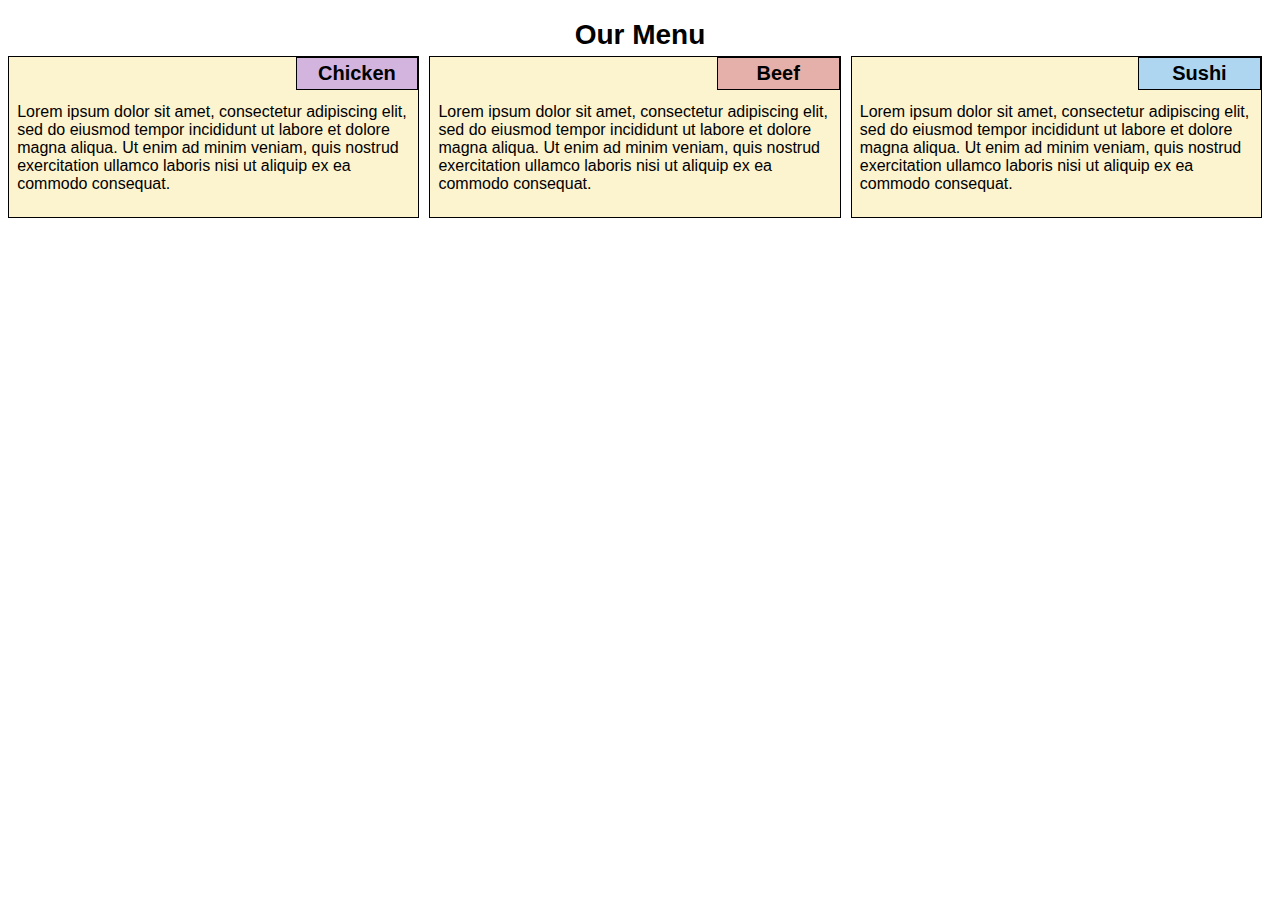
<file: assignment1/index.html>
<!DOCTYPE html>
<html>
<head>
	
	<meta charset="utf-8">
	<meta name="viewport" content="width=device-width, initial-scale=1">

	<link rel="stylesheet" href="css/styles.css">

	<title>Assignment2</title>

</head>

<body>

	<h1>
		Our Menu
	</h1>

	<div class="row">
		<div class="col-lg-4 col-md-6 col-sm-12">

			<div class="menu-item"> <!-- added this because of float overflow issue --> 

				<h3 id="chicken">Chicken</h3>
				<p>Lorem ipsum dolor sit amet, consectetur adipiscing elit, sed do eiusmod tempor incididunt ut labore et dolore magna aliqua. Ut enim ad minim veniam, quis nostrud exercitation ullamco laboris nisi ut aliquip ex ea commodo consequat. </p>
				
			</div>

		</div>
		
		<div class="col-lg-4 col-md-6 col-sm-12">

			<div class="menu-item"> <!-- added this because of float overflow issue --> 

				<h3 id="beef">Beef</h3>
				<p>Lorem ipsum dolor sit amet, consectetur adipiscing elit, sed do eiusmod tempor incididunt ut labore et dolore magna aliqua. Ut enim ad minim veniam, quis nostrud exercitation ullamco laboris nisi ut aliquip ex ea commodo consequat. </p>
			</div>

		</div>

		<div id="row2", class="col-lg-4 col-sm-12">

			<div class="menu-item"> <!-- added this because of float overflow issue --> 

				<h3 id="sushi">Sushi</h3>
				<p>Lorem ipsum dolor sit amet, consectetur adipiscing elit, sed do eiusmod tempor incididunt ut labore et dolore magna aliqua. Ut enim ad minim veniam, quis nostrud exercitation ullamco laboris nisi ut aliquip ex ea commodo consequat. </p>

			</div>
		</div>


	</div>



</body>
</html>
</file>
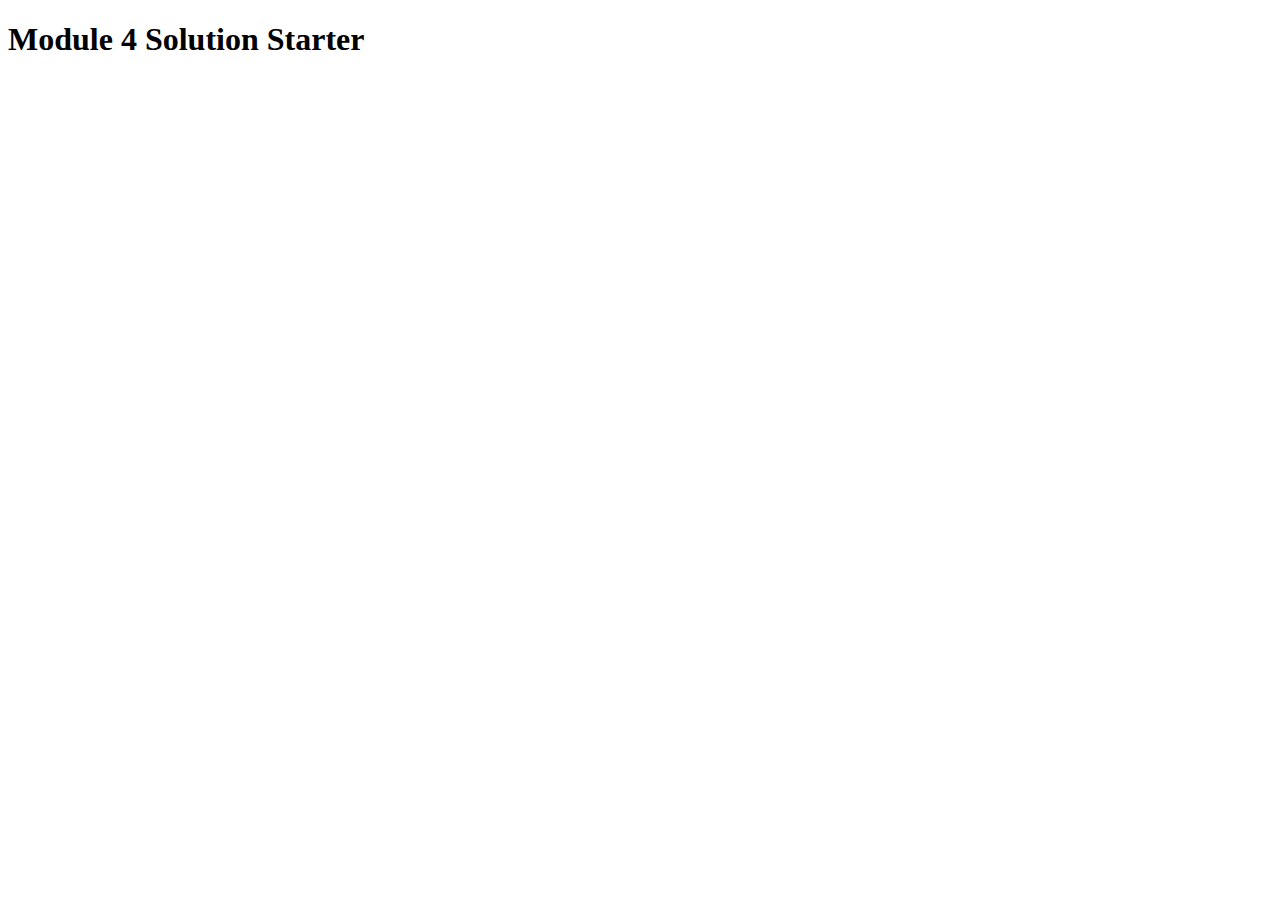
<file: assignment3/harder/index.html>
<!DOCTYPE html>
<html>
<head>
  <meta charset="utf-8">
  <title>Module 4 Solution Starter</title>
  <script>
    var names = []; // DO NOT REMOVE
  </script>
  <script src="SpeakHello.js"></script>
  <script src="SpeakGoodBye.js"></script>
  <script src="script.js"></script>
</head>
<body>
  <h1>Module 4 Solution Starter</h1>
</body>
</html>
</file>
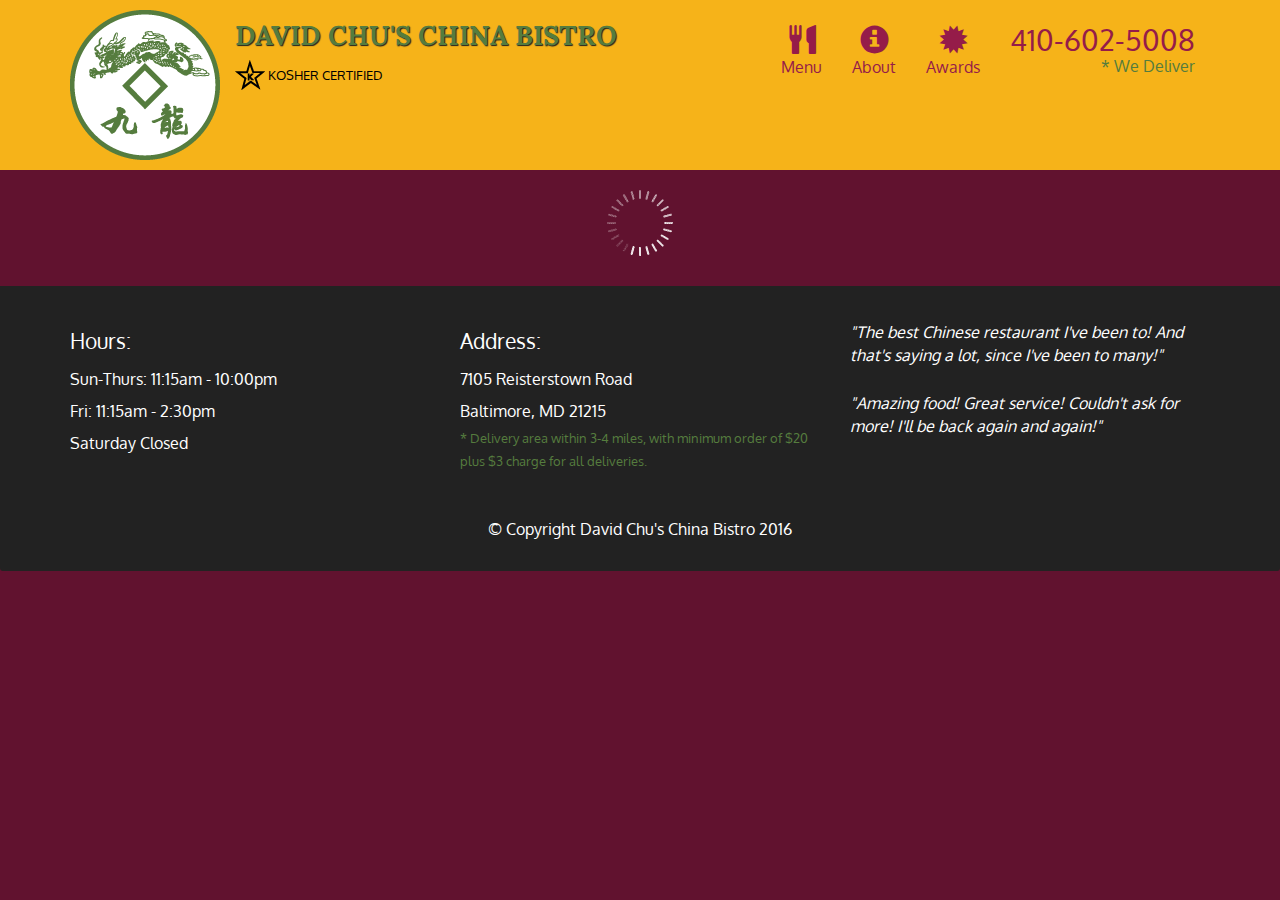
<file: assignment4/assignment5/assignment5-solution-starter/index.html>
<!doctype html>
<html lang="en">
  <head>
    <meta charset="utf-8">
    <meta http-equiv="X-UA-Compatible" content="IE=edge">
    <meta name="viewport" content="width=device-width, initial-scale=1">
    <title>David Chu's China Bistro</title>
    <link rel="stylesheet" href="css/bootstrap.min.css">
    <link rel="stylesheet" href="css/styles.css">
    <link href='https://fonts.googleapis.com/css?family=Oxygen:400,300,700' rel='stylesheet' type='text/css'>
    <link href='https://fonts.googleapis.com/css?family=Lora' rel='stylesheet' type='text/css'>
  </head>
<body>
  <header>
    <nav id="header-nav" class="navbar navbar-default">
      <div class="container">
        <div class="navbar-header">
          <a href="index.html" class="pull-left visible-md visible-lg">
            <div id="logo-img" alt="Logo image"></div>
          </a>

          <div class="navbar-brand">
            <a href="index.html"><h1>David Chu's China Bistro</h1></a>
            <p>
              <img src="images/star-k-logo.png" alt="Kosher certification">
              <span>Kosher Certified</span>
            </p>
          </div>

          <button id="navbarToggle" type="button" class="navbar-toggle collapsed" data-toggle="collapse" data-target="#collapsable-nav" aria-expanded="false">
            <span class="sr-only">Toggle navigation</span>
            <span class="icon-bar"></span>
            <span class="icon-bar"></span>
            <span class="icon-bar"></span>
          </button>
        </div>
        
        <div id="collapsable-nav" class="collapse navbar-collapse">
           <ul id="nav-list" class="nav navbar-nav navbar-right">
            <li id="navHomeButton" class="visible-xs active">
              <a href="index.html">
                <span class="glyphicon glyphicon-home"></span> Home</a>
            </li>
            <li id="navMenuButton">
              <a href="#" onclick="$dc.loadMenuCategories();">
                <span class="glyphicon glyphicon-cutlery"></span><br class="hidden-xs"> Menu</a>
            </li>
            <li>
              <a href="#">
                <span class="glyphicon glyphicon-info-sign"></span><br class="hidden-xs"> About</a>
            </li>
            <li>
              <a href="#">
                <span class="glyphicon glyphicon-certificate"></span><br class="hidden-xs"> Awards</a>
            </li>
            <li id="phone" class="hidden-xs">
              <a href="tel:410-602-5008">
                <span>410-602-5008</span></a><div>* We Deliver</div>
            </li>
          </ul><!-- #nav-list -->
        </div><!-- .collapse .navbar-collapse -->
      </div><!-- .container -->
    </nav><!-- #header-nav -->
  </header>

  <div id="call-btn" class="visible-xs">
    <a class="btn" href="tel:410-602-5008">
    <span class="glyphicon glyphicon-earphone"></span>
    410-602-5008
    </a>
  </div>
  <div id="xs-deliver" class="text-center visible-xs">* We Deliver</div>

  <div id="main-content" class="container"></div>

  <footer class="panel-footer">
    <div class="container">
      <div class="row">
        <section id="hours" class="col-sm-4">
          <span>Hours:</span><br>
          Sun-Thurs: 11:15am - 10:00pm<br>
          Fri: 11:15am - 2:30pm<br>
          Saturday Closed
          <hr class="visible-xs">
        </section>
        <section id="address" class="col-sm-4">
          <span>Address:</span><br>
          7105 Reisterstown Road<br>
          Baltimore, MD 21215
          <p>* Delivery area within 3-4 miles, with minimum order of $20 plus $3 charge for all deliveries.</p>
          <hr class="visible-xs">
        </section>
        <section id="testimonials" class="col-sm-4">
          <p>"The best Chinese restaurant I've been to! And that's saying a lot, since I've been to many!"</p>
          <p>"Amazing food! Great service! Couldn't ask for more! I'll be back again and again!"</p>
        </section>
      </div>
      <div class="text-center">&copy; Copyright David Chu's China Bistro 2016</div>
    </div>
  </footer>

  <!-- jQuery (Bootstrap JS plugins depend on it) -->
  <script src="js/jquery-2.1.4.min.js"></script>
  <script src="js/bootstrap.min.js"></script>
  <script src="js/ajax-utils.js"></script>
  <script src="js/script.js"></script>
</body>
</html>
</file>
<file: assignment1/css/styles.css>
/********** Base styles **********/
* {
  box-sizing: border-box;
  font-family: Helvetica, sans-serif;
  font-size: 16px;
}

h1 {
  margin-bottom: 5px;
  text-align: center;
  font-size: 175%;
}

h3 {
  margin-bottom: 5px;
  margin-top: 0px;
  width: 30%;
  text-align: center;
  padding: 1%;
  font-size: 125%;
}

p {
  clear: right; /*pushes content below the heading*/
  padding: 2%;
}

.menu-item { 
  border: 1px solid black;
  background-color: #FCF3CF;
/*  width: 10px;
  height: auto;
*/  
  margin-right: 10px;
  margin-bottom: 10px;
  /*margin-left: 5px;*/
  color: black;
}

#chicken, #beef, #sushi {
  border: 1px solid black;
  font-family: Helvetica, sans-serif;
  float: right; /*position on the right of the div*/
}

#chicken {
  background-color: #D2B4DE;
}

#beef {
  background-color: #E6B0AA;
}

#sushi {
  background-color: #AED6F1;
}

.row {
  width: 100%;
  /*align-content: center;*/
}



/********** Desktop devices: >= 992px **********/
@media (min-width: 992px) {
  .col-lg-1, .col-lg-2, .col-lg-3, .col-lg-4, .col-lg-5, .col-lg-6, .col-lg-7, .col-lg-8, .col-lg-9, .col-lg-10, .col-lg-11, .col-lg-12 {
    float: left;
  }

  .col-lg-1 {
    width: 8.33%;
  }
  .col-lg-2 {
    width: 16.66%;
  }
  .col-lg-3 {
    width: 25%;
  }
  .col-lg-4 {
    width: 33.33%;
  }
  .col-lg-5 {
    width: 41.66%;
  }
  .col-lg-6 {
    width: 50%;
  }
  .col-lg-7 {
    width: 58.33%;
  }
  .col-lg-8 {
    width: 66.66%;
  }
  .col-lg-9 {
    width: 74.99%;
  }
  .col-lg-10 {
    width: 83.33%;
  }
  .col-lg-11 {
    width: 91.66%;
  }
  .col-lg-12 {
    width: 100%;
  }
}

/********** Tablet devices: 768px <= width <= 991px **********/
@media (min-width: 768px) and (max-width: 991px) {
  .col-md-1, .col-md-2, .col-md-3, .col-md-4, .col-md-5, .col-md-6, .col-md-7, .col-md-8, .col-md-9, .col-md-10, .col-md-11, .col-md-12, #row2 {
    float: left;
    /*border: 1px solid green;*/
  }

  #row2 {
    width: 100%;
  }

  .col-md-1 {
    width: 8.33%;
  }
  .col-md-2 {
    width: 16.66%;
  }
  .col-md-3 {
    width: 25%;
  }
  .col-md-4 {
    width: 33.33%;
  }
  .col-md-5 {
    width: 41.66%;
  }
  .col-md-6 {
    width: 50%;
  }
  .col-md-7 {
    width: 58.33%;
  }
  .col-md-8 {
    width: 66.66%;
  }
  .col-md-9 {
    width: 74.99%;
  }
  .col-md-10 {
    width: 83.33%;
  }
  .col-md-11 {
    width: 91.66%;
  }
  .col-md-12 {
    width: 100%;
  }
}


/********** Mobile devices: width <= 767px **********/
@media (max-width: 767px) {
  .col-sm-1, .col-sm-2, .col-sm-3, .col-sm-4, .col-sm-5, .col-sm-6, .col-sm-7, .col-sm-8, .col-sm-9, .col-sm-10, .col-sm-11, .col-sm-12 {
    float: left;
    /*border: 1px solid green;*/
  }
  .col-sm-1 {
    width: 8.33%;
  }
  .col-sm-2 {
    width: 16.66%;
  }
  .col-sm-3 {
    width: 25%;
  }
  .col-sm-4 {
    width: 33.33%;
  }
  .col-sm-5 {
    width: 41.66%;
  }
  .col-sm-6 {
    width: 50%;
  }
  .col-sm-7 {
    width: 58.33%;
  }
  .col-sm-8 {
    width: 66.66%;
  }
  .col-sm-9 {
    width: 74.99%;
  }
  .col-sm-10 {
    width: 83.33%;
  }
  .col-sm-11 {
    width: 91.66%;
  }
  .col-sm-12 {
    width: 100%;
  }
}
</file>
<file: assignment4/assignment5/assignment5-solution-starter/css/styles.css>
body {
  font-size: 16px;
  color: #fff;
  background-color: #61122f;
  font-family: 'Oxygen', sans-serif;
}

/** HEADER **/
#header-nav {
  background-color: #f6b319;
  border-radius: 0;
  border: 0;
}

#logo-img {
  background: url('../images/restaurant-logo_large.png') no-repeat;
  width: 150px;
  height: 150px;
  margin: 10px 15px 10px 0;
}

.navbar-brand {
  padding-top: 25px;
}
.navbar-brand h1 { /* Restaurant name */
  font-family: 'Lora', serif;
  color: #557c3e;
  font-size: 1.5em;
  text-transform: uppercase;
  font-weight: bold;
  text-shadow: 1px 1px 1px #222;
  margin-top: 0;
  margin-bottom: 0;
  line-height: .75;
}
.navbar-brand a:hover, .navbar-brand a:focus {
  text-decoration: none;
}
.navbar-brand p { /* Kosher cert */
  color: #000;
  text-transform: uppercase;
  font-size: .7em;
  margin-top: 15px;
}
.navbar-brand p span { /* Star-K */
  vertical-align: middle;
}

#nav-list {
  margin-top: 10px;
}
#nav-list a {
  color: #951C49;
  text-align: center;
}
#nav-list a:hover {
  background: #E7E7E7;
}
#nav-list a span {
  font-size: 1.8em;
}

#phone {
  margin-top: 5px;
}
#phone a { /* Phone number */
  text-align: right;
  padding-bottom: 0;
}
#phone div { /* We Deliver */
  color: #557c3e;
  text-align: right;
  padding-right: 15px;
}

.navbar-header button.navbar-toggle, .navbar-header .icon-bar {
  border: 1px solid #61122f;
}
.navbar-header button.navbar-toggle {
  clear: both;
  margin-top: -30px;
}
/* END HEADER */

/* FOOTER */
.panel-footer {
  margin-top: 30px;
  padding-top: 35px;
  padding-bottom: 30px;
  background-color: #222;
  border-top: 0;
}
.panel-footer div.row {
  margin-bottom: 35px;
}
#hours, #address {
  line-height: 2;
}
#hours > span, #address > span {
  font-size: 1.3em;
}
#address p {
  color: #557c3e;
  font-size: .8em;
  line-height: 1.8;
}
#testimonials {
  font-style: italic;
}
#testimonials p:nth-child(2) {
  margin-top: 25px;
}
/* END FOOTER */



/* HOME PAGE */
.container .jumbotron {
  box-shadow: 0 0 50px #3F0C1F;
  border: 2px solid #3F0C1F;
}

#menu-tile, #specials-tile, #map-tile {
  height: 250px;
  width: 100%;
  margin-bottom: 15px;
  position: relative;
  border: 2px solid #3F0C1F;
  overflow: hidden;
}
#menu-tile:hover, #specials-tile:hover, #map-tile:hover {
  box-shadow: 0 1px 5px 1px #cccccc;
}
#menu-tile {
  background: url('../images/menu-tile.jpg') no-repeat;
  background-position: center;
}
#specials-tile {
  background: url('../images/specials-tile.jpg') no-repeat;
  background-position: center;
}
#menu-tile span, #specials-tile span, #map-tile span {
  position: absolute;
  bottom: 0;
  right: 0;
  width: 100%;
  text-align: center;
  font-size: 1.6em;
  text-transform: uppercase;
  background-color: #000;
  color: #fff;
  opacity: .8;
}
/* END HOME PAGE */

/* MENU CATEGORIES PAGE */
.category-tile { 
  position: relative;
  border: 2px solid #3F0C1F;
  overflow: hidden;
  width: 200px;
  height: 200px;
  margin: 0 auto 15px;
}
.category-tile span {
  position: absolute;
  bottom: 0;
  right: 0;
  width: 100%;
  text-align: center;
  font-size: 1.2em;
  text-transform: uppercase;
  background-color: #000;
  color: #fff;
  opacity: .8;
}
.category-tile:hover {
  box-shadow: 0 1px 5px 1px #cccccc;
}

#menu-categories-title + div {
  margin-bottom: 50px;
}
/* END MENU CATEGORIES PAGE */

/* SINGLE CATEGORY PAGE */
.menu-item-tile {
  margin-bottom: 25px;
}
.menu-item-tile hr {
  width: 80%;
}
.menu-item-tile .menu-item-price {
  font-size: 1.1em;
  text-align: right;
  margin-top: -15px;
  margin-right: -15px;
}
.menu-item-tile .menu-item-price span {
  font-size: .6em;
}
.menu-item-photo {
  position: relative;
  border: 2px solid #3F0C1F; 
  overflow: hidden;
  padding: 0;
  margin-right: -15px;
  margin-left: auto;
  margin-bottom: 20px;
  max-width: 250px;
}
.menu-item-photo div {
  position: absolute;
  bottom: 0;
  right: 0;
  width: 80px;
  background-color: #557c3e;
  text-align: center;
}
.menu-item-description {
  padding-right: 30px;
}
h3.menu-item-title {
  margin: 0 0 10px;
}
.menu-item-details {
  font-size: .9em;
  font-style: italic;
}
/* END SINGLE CATEGORY PAGE */


/********** Large devices only **********/
@media (min-width: 1200px) {
  .container .jumbotron {
    background: url('../images/jumbotron_1200.jpg') no-repeat;
    height: 675px;
  }
}

/********** Medium devices only **********/
@media (min-width: 992px) and (max-width: 1199px) {
  /* Header */
  #logo-img {
    background: url('../images/restaurant-logo_medium.png') no-repeat;
    width: 100px;
    height: 100px;
    margin: 5px 5px 5px 0;
  }
  /* End Header */

  /* Home Page */
  .container .jumbotron {
    background: url('../images/jumbotron_992.jpg') no-repeat;
    height: 558px;
  }
  /* End Home Page */
}

/********** Small devices only **********/
@media (min-width: 768px) and (max-width: 991px) {
  /* Home Page */
  .container .jumbotron {
    background: url('../images/jumbotron_768.jpg') no-repeat;
    height: 432px;
  }
  /* End Home Page */
}

/********** Extra small devices only **********/
@media (max-width: 767px) {
  /* Header */
  .navbar-brand {
    padding-top: 10px;
    height: 80px;
  }
  .navbar-brand h1 { /* Restaurant name */
    padding-top: 10px;
    font-size: 5vw; /* 1vw = 1% of viewport width */
  }
  .navbar-brand p { /* Kosher cert */
    font-size: .6em;
    margin-top: 12px;
  }
  .navbar-brand p img { /* Star-K */
    height: 20px;
  }

  #collapsable-nav a { /* Collapsed nav menu text */
    font-size: 1.2em;
  }
  #collapsable-nav a span { /* Collapsed nav menu glyph */
    font-size: 1em;
    margin-right: 5px;
  }

  #call-btn > a {
    font-size: 1.5em;
    display: block;
    margin: 0 20px;
    padding: 10px;
    border: 2px solid #fff;
    background-color: #f6b319;
    color: #951c49;
  }
  #xs-deliver {
    margin-top: 5px;
    font-size: .7em;
    letter-spacing: .1em;
    text-transform: uppercase;
  }
  /* End Header */

  /* Footer */
  .panel-footer section {
    margin-bottom: 30px;
    text-align: center;
  }
  .panel-footer section:nth-child(3) {
    margin-bottom: 0; /* margin already exists on the whole row */
  }
  .panel-footer section hr {
    width: 50%;
  }
  /* End Footer */

  /* Home Page */
  .container .jumbotron {
    margin-top: 30px;
    padding: 0;
  }
  #menu-tile, #specials-tile {
    width: 360px;
    margin: 0 auto 15px;
  }

  .menu-item-photo {
    margin-right: auto;
  }
  .menu-item-tile .menu-item-price {
    text-align: center;
  }
  .menu-item-description {
    text-align: center;;
  }
}


/********** Super extra small devices Only :-) (e.g., iPhone 4) **********/
@media (max-width: 479px) {
  /* Header */
  .navbar-brand h1 { /* Restaurant name */
    padding-top: 5px;
    font-size: 6vw;
  }
  /* End Header */
  
  /* Home page */
  #menu-tile, #specials-tile {
    width: 280px;
    margin: 0 auto 15px;
  }

  .col-xxs-12 {
    position: relative;
    min-height: 1px;
    padding-right: 15px;
    padding-left: 15px;
    float: left;
    width: 100%;
  }
}
</file>
